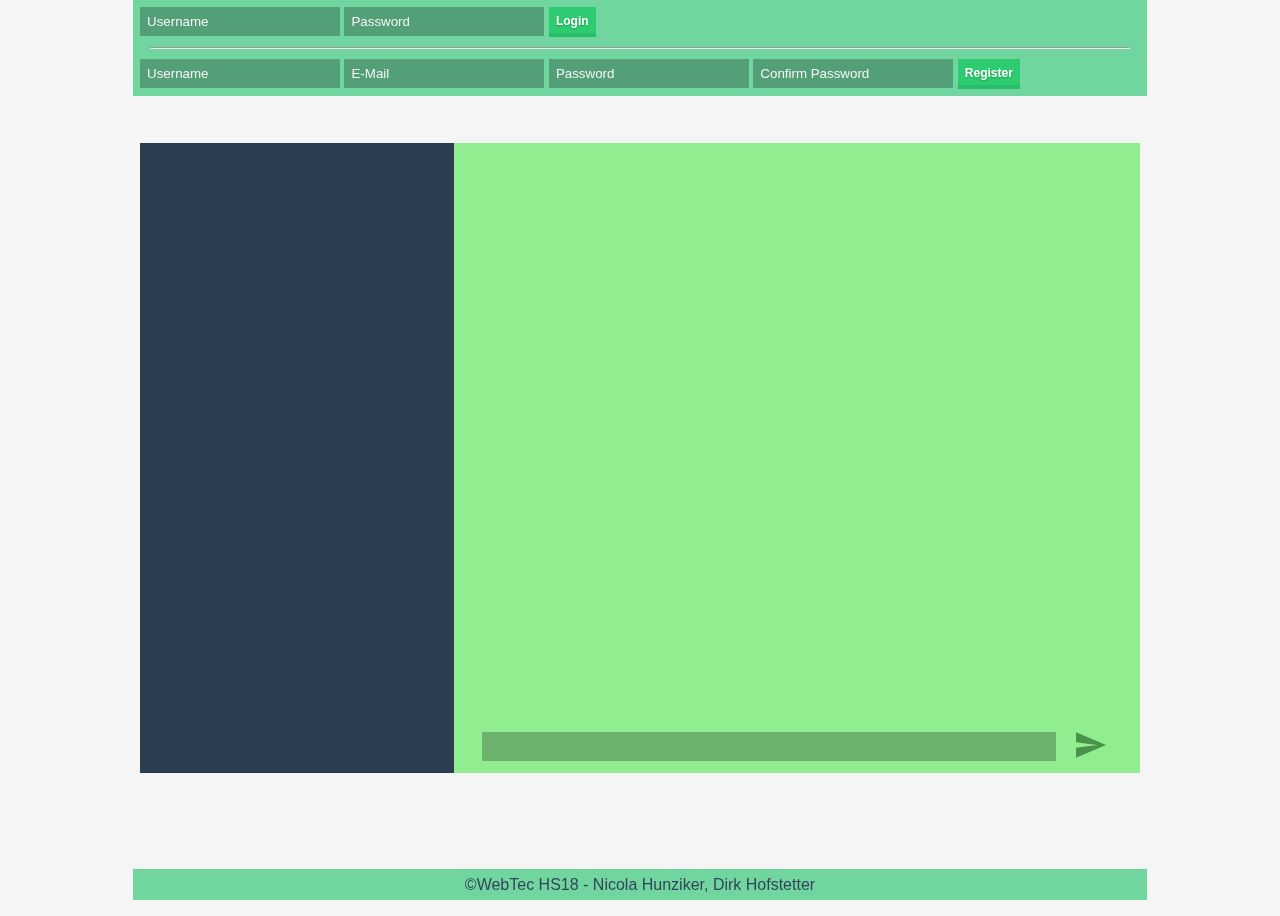
<file: index.html>
<!DOCTYPE html>
<html>

  <head>
    <meta charset="utf-8">
    <meta name="viewport" content="width=device-width, initial-scale=1, shrink-to-fit=no">
    <meta name="author" content="Nicola Hunziker, Dirk Hofstetter">
    <link rel="stylesheet" type="text/css" href="js/jScrollPane/jScrollPane.css" />
    <link rel="stylesheet" type="text/css" href="css/style.css" />
    <link rel="icon" href="img/ico/greenchat.ico">
    <title>Green Chat</title>
  </head>

  <body>
    <div class="loader"></div>
    <header>
      <div id="chatTopBar"></div>
      <div id="forms">
        <form id="loginForm" method="post" action="">
          <input type="text" id="name" name="name" maxlength="16" placeholder="Username" autocomplete="off" />
          <input type="password" id="password" name="password" placeholder="Password" />
          <input type="submit" class="blueButton" value="Login" />
        </form>

        <form id="registerForm" method="post" action="">
          <hr style="margin: 10px;">
          <input type="text" id="register_name" name="name" maxlength="16" placeholder="Username" autocomplete="off" />
          <input type="email" id="register_email" name="email" placeholder="E-Mail" autocomplete="off" />
          <input type="password" id="register_password" name="password" placeholder="Password" />
          <input type="password" id="register_confirmPassword" name="confirmPassword" placeholder="Confirm Password" />
          <input type="submit" class="blueButton" value="Register" />
        </form>
      </div>
    </header>

    <div id="frame">

      <div id="userPane">
        <div id="chatUsers"></div>
      </div>

      <div id="chatContainer">

        <div id="chatLineHolder"></div>

        <div id="chatBottomBar">

          <form id="submitForm" method="post" action="">
            <div id="spacer_left"></div>
            <input id="chatText" name="chatText" maxlength="255" autocomplete="off" />
            <div id="spacer_center"></div>
            <button type="submit" class="sendButton">
              <img src="img/send.svg" width="30" height="30" alt="send" onmouseover="this.src='img/send_pushed.svg';" onmouseout="this.src='img/send.svg';" />
            </button>
            <div id="spacer_right"></div>
          </form>

        </div>

      </div>

    </div>

    <footer>&copy;WebTec HS18 - Nicola Hunziker, Dirk Hofstetter</footer>

    <script src="js/jquery-1.4.2.min.js"></script>
    <script>
      $(window).load(function() {
        $(".loader").fadeOut("slow");
      })
    </script>
    <script src="js/jScrollPane/jquery.mousewheel.js"></script>
    <script src="js/jScrollPane/jScrollPane.min.js"></script>
    <script src="js/script.js"></script>
  </body>

</html>
</file>
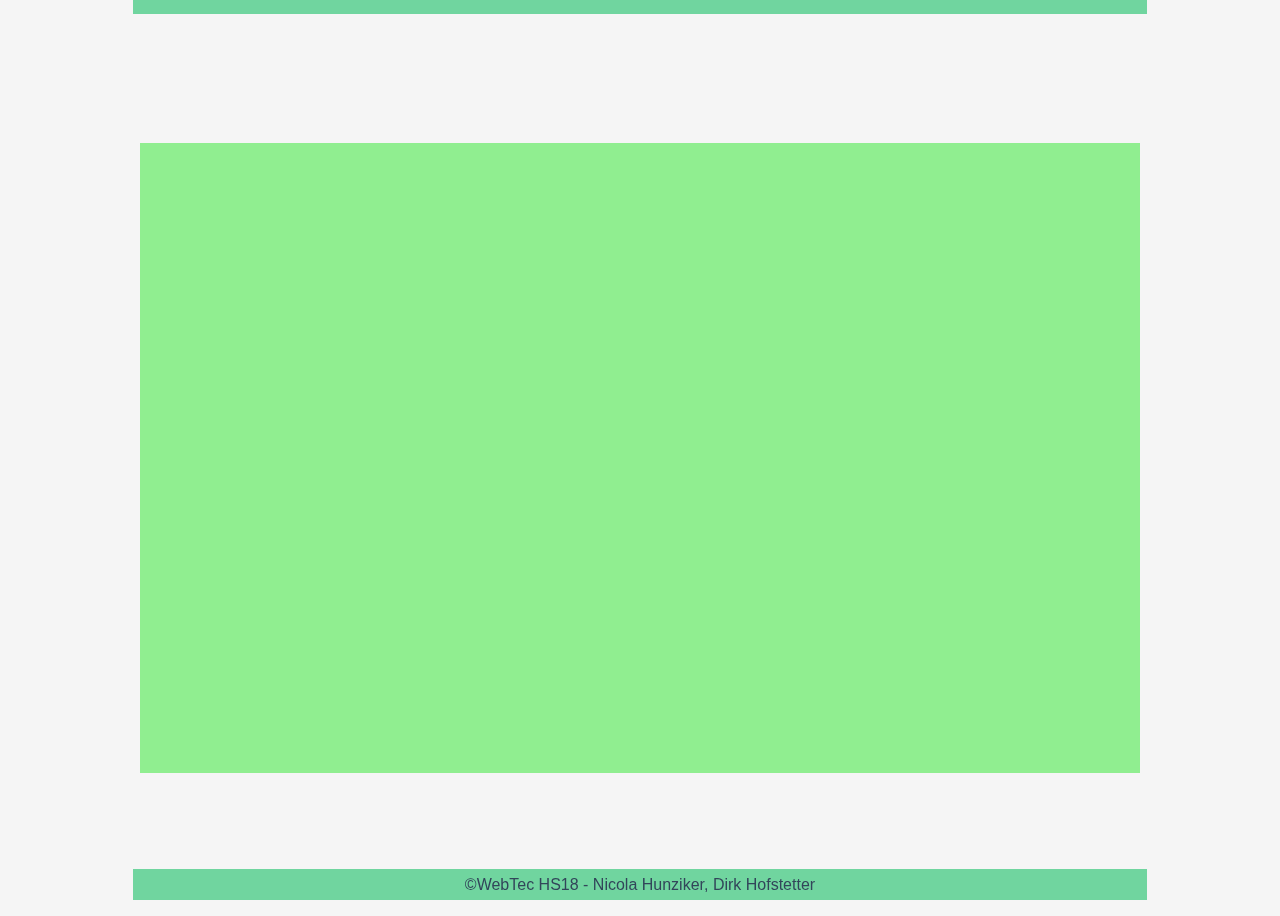
<file: admin.html>
<!DOCTYPE html>
<html>

  <head>
    <meta charset="utf-8">
    <meta name="viewport" content="width=device-width, initial-scale=1, shrink-to-fit=no">
    <meta name="author" content="Nicola Hunziker, Dirk Hofstetter">
    <link rel="stylesheet" type="text/css" href="js/jScrollPane/jScrollPane.css" />
    <link rel="stylesheet" type="text/css" href="css/style.css" />
    <link rel="icon" href="img/ico/greenchat.ico">
    <title>Green Chat</title>
  </head>

  <body>
    <div class="loader"></div>
    <header>
      <div id="chatTopBar"></div>
    </header>

    <div id="frame">
      <div id="chatContainer">

        <div id="userLineHolder">
          <table id="userTable"></table>
        </div>

        <div id="chatBottomBar">
          <div class="tip"></div>
        </div>

      </div>
    </div>
    <footer>&copy;WebTec HS18 - Nicola Hunziker, Dirk Hofstetter</footer>

    <script src="js/jquery-1.4.2.min.js"></script>
    <script>
      $(window).load(function() {
        $(".loader").fadeOut("slow");
      })
    </script>
    <script src="js/jScrollPane/jquery.mousewheel.js"></script>
    <script src="js/jScrollPane/jScrollPane.min.js"></script>
    <script src="js/admin.js"></script>
  </body>

</html>
</file>
<file: js/jScrollPane/jScrollPane.css>
/*
 * CSS Styles that are needed by jScrollPane for it to operate correctly.
 *
 * Include this stylesheet in your site or copy and paste the styles below into your stylesheet - jScrollPane
 * may not operate correctly without them.
 */

.jspContainer {
    overflow: hidden;
    position: relative;
}

.jspPane {
    position: absolute;
}

.jspVerticalBar {
    position: absolute;
    top: 0;
    right: 0;
    width: 16px;
    height: 100%;
    background: red;
}

.jspHorizontalBar {
    position: absolute;
    bottom: 0;
    left: 0;
    width: 100%;
    height: 16px;
    background: red;
}

.jspVerticalBar *,
.jspHorizontalBar * {
    margin: 0;
    padding: 0;
}

.jspCap {
    display: none;
}

.jspHorizontalBar .jspCap {
    float: left;
}

.jspTrack {
    background: #dde;
    position: relative;
}

.jspDrag {
    background: #bbd;
    position: relative;
    top: 0;
    left: 0;
    cursor: pointer;
}

.jspHorizontalBar .jspTrack,
.jspHorizontalBar .jspDrag {
    float: left;
    height: 100%;
}

.jspArrow {
    background: #50506d;
    text-indent: -20000px;
    display: block;
    cursor: pointer;
}

.jspArrow.jspDisabled {
    cursor: default;
    background: #80808d;
}

.jspVerticalBar .jspArrow {
    height: 16px;
}

.jspHorizontalBar .jspArrow {
    width: 16px;
    float: left;
    height: 100%;
}

.jspVerticalBar .jspArrow:focus {
    outline: none;
}

.jspCorner {
    background: #eeeef4;
    float: left;
    height: 100%;
}

/* Yuk! CSS Hack for IE6 3 pixel bug :( */
* html .jspCorner {
    margin: 0 -3px 0 0;
}
</file>
<file: css/style.css>
body {
	display: flex;
	flex-direction: column;
	align-items: center;
	justify-content: space-around;
	min-height: 100vh;
	background: #f5f5f5;
	font-family: "proxima-nova", "Source Sans Pro", sans-serif;
	font-size: 1em;
	color: #32465a;
	text-rendering: optimizeLegibility;
	text-shadow: 1px 1px 1px rgba(0, 0, 0, 0.004);
	-webkit-font-smoothing: antialiased;
	height: 100%;
	overflow: hidden;
}

.loader {
	position: fixed;
	left: 0px;
	top: 0px;
	width: 100%;
	height: 100%;
	z-index: 9999;
	background: url('../img/giphy.gif') 50% 50% no-repeat #F1F1F1;
}

header{
	z-index: 1;
	justify-content: space-between;
	align-items: center;
	width: 95%;
	/*min-width: 360px;*/
	max-width: 1000px;
	background-color: rgba(28, 193, 104, 0.61);
	top: 0;
	position: fixed;
	padding: 7px;
}

/* Top Bar */
#chatTopBar{
	display: flex;
	align-items: center;
}

#chatTopBar .name{
	margin-left: 10px;
}

#chatTopBar img{
	margin-left: 10px;
}

#chatTopBar span{
	display: flex;
	justify-content: space-between;
	align-items: center;
	width: 100%;
	max-width: 1000px;
}

#frame {
	display: flex;
	width: 95%;
	/*min-width: 360px;*/
	max-width: 1000px;
	height: 70vh;
	min-height: 50vh;
	max-height: 720px;
	background: lightGreen;
}
@media screen and (max-width: 360px) {
  #frame {
    width: 95%;
    height: 80vh;
  }
}

/* Chats */

#chatLineHolder{
	flex: auto;
	width: 100% !important;
	/*height: auto;
	min-height: calc(100% - 93px);
	max-height: calc(100% - 93px);
	overflow-x: hidden;
	overflow-y: scroll;*/
}

.chat{
	background:url('../img/chat_line_bg.jpg') repeat-x #d5d5d5;
	min-height:20px;
	padding:0.5% 1% 0.5% 9%;
	position:relative;
	margin:0 10px 10px 0;
	width: 90% !important;
}

@media screen and (max-width: 440px) {
  .chat {
		padding:1.5% 1% 1.5% 13%;
		width: 86%;
  }
}

.chat:last-child{
	margin-bottom:0;
}

.chat span{
	color:#777777;
	text-shadow:1px 1px 0 #FFFFFF;
	font-size:12px;
}

.chat .text{
	color:#444444;
	display:inline-block;
	font-size:15px;
	overflow:hidden;
	vertical-align:top;
	width: 95% !important;
}

.chat .gravatar{
	background:url('http://www.gravatar.com/avatar/ad516503a11cd5ca435acc9bb6523536?size=23') no-repeat;
	left:7px;
	position:absolute;
	top:7px;
}

.chat img{
	display:block;
	visibility:hidden;
}

.chat .time{
	position: absolute;
	right:10px;
	top:12px;
	font-size:11px;
}

.chat .author{
	margin-right:6px;
	font-size:11px;
}

/*.rounded{
	width: 95%;
}*/

/*Chat user area*/
#frame #userPane {
  min-width: 280px;
  max-width: 340px;
  width: 40%;
  height: 100%;
  background: #2c3e50;
  color: #f5f5f5;
  overflow: hidden;
}
@media screen and (max-width: 735px) {
  #frame #userPane {
    width: 53px;
    min-width: 53px;
  }
}

#frame #userPane #chatUsers .user{
	background:url('http://www.gravatar.com/avatar/ad516503a11cd5ca435acc9bb6523536?size=30') no-repeat 1px 1px #444444;
	border:1px solid #111111;
	float:left;
	height:32px;
	margin:10px 0 0 10px;
	width:32px;
}

#frame #userPane #chatUsers .user img{
	border:1px solid #444444;
	display:block;
	visibility:hidden;
}

#chatContainer{
	width: 100%;
	/*min-width: 360px;*/
	max-width: 686px;
	display: flex;
	flex-direction: column;
}

/* Bottom Bar */

#chatBottomBar{
	margin-right: 0;
	display: flex;
	justify-content: center;
	align-items: center;
	width: 100%;
	height: 53px;
}

loginForm{
	display: flex;;
}

registerForm{
	display: flex;;
}

#submitForm{
	display: flex;
	justify-content: space-around;
	align-items: center;
	width: 100%;
}

#submitForm #chatText{
	flex: 40;
	display: inline-block;
  color: white;
  padding: 7px;
  box-sizing: border-box;
  background-color: rgba(0,0,0,0.25);
  border: none;
  border-radius: 0px;
  transition:background-color 0.5s ease;
}
#submitForm #chatText:focus{
	background-color: rgba(0,0,0,0.45);
	outline: none;
}
#submitForm #spacer_left{flex: 2}
#submitForm #spacer_center{flex: 1}
#submitForm #spacer_right{flex: 2}

/* Overloading the default styles of jScrollPane */
.jspVerticalBar{
	background:none;
	width:20px;
}

.jspTrack{
	background-color:#202020;
	border:1px solid #111111;
	width:3px;
	right:-10px;
}

.jspDrag {
	background:url('../img/slider.png') no-repeat;
	width:20px;
	left:-9px;
	height:20px !important;
	margin-top:-5px;
}

.jspDrag:hover{
	background-position:left bottom;
}

.jspContainer{
		width: 100% !important;
		padding: 5px;
}

.jspPane{
		width: 96% !important;
		position: relative;
}

/* Additional styles */

a.logoutButton{
	position: relative;
	vertical-align: top;
	padding: 3px 7px;
	font-size: 12px;
	color: white;
	text-align: center;
	text-shadow: 0 1px 2px rgba(0, 0, 0, 0.25);
	background: #2ecc71;
	border: 0;
	border-bottom: 2px solid #28be68;
	cursor: pointer;
	box-shadow: inset 0 -2px #28be68;
	text-decoration: none;
}
a.logoutButton:focus {
	outline: none;
	box-shadow: none;
}
a.logoutButton:active {
	top: 1px;
	outline: none;
	border-bottom: 1px solid #28be68;
	box-shadow: none;
}

a.adminButton{
	position: relative;
	vertical-align: top;
	padding: 3px 7px;
	font-size: 12px;
	color: white;
	text-align: center;
	text-shadow: 0 1px 2px rgba(0, 0, 0, 0.25);
	background: #2ecc71;
	border: 0;
	border-bottom: 2px solid #28be68;
	cursor: pointer;
	box-shadow: inset 0 -2px #28be68;
	margin-right: 10px;
	text-decoration: none;
}
a.adminButton:focus {
	outline: none;
	box-shadow: none;
}
a.adminButton:active {
	top: 1px;
	outline: none;
	border-bottom: 1px solid #28be68;
	box-shadow: none;
}

input.blueButton{
	vertical-align: top;
	padding: 7px;
	font-size: 12px;
	font-weight: bold;
	color: white;
	text-align: center;
	text-shadow: 0 1px 2px rgba(0, 0, 0, 0.25);
	background: #2ecc71;
	border: 0;
	border-bottom: 2px solid #28be68;
	cursor: pointer;
	box-shadow: inset 0 -2px #28be68;
}
input.blueButton:active {
	position: relative;
	top: 1px;
	outline: none;
	border-bottom: 1px solid #28be68;
	box-shadow: none;
}
input.blueButton:focus {
	outline: none;
	box-shadow: none;
}
@media screen and (max-width: 420px) {
  input.blueButton {
		padding: 2px 3px;
		font-size: 10px;
  }
}

.sendButton{
	background:transparent;
	border: 0;
}
.sendButton:focus{
	outline: none;
}

input[type=text], input[type=password], input[type=email] {
  display: inline-block;
  color: white;
  padding: 7px;
  width: 20%;
  box-sizing: border-box;
  background-color: rgba(0,0,0,0.25);
  border: none;
  border-radius: 0px;
  transition:background-color 0.5s ease;
}

input[type=text]:focus, input[type=password]:focus, input[type=email]:focus {
  background-color: rgba(0,0,0,0.45);
}

input[type=text]::-webkit-input-placeholder, input[type=password]::-webkit-input-placeholder, input[type=email]::-webkit-input-placeholder {
  color: whiteSmoke;
}

/*.sendButton{
	background-image: url(img/send.svg);
	background-size: 30px 30px;
	background-position: 11px 8px;
	background-repeat: no-repeat;
}*/

p.noChats,
#chatUsers .count{
	clear:both;
	font-size:12px;
	padding:10px;
	text-align:center;
}

#chatUsers .count{
	font-size:11px;
}

#chatErrorMessage{
	background-color:red;
	color:#fff;
	text-shadow:1px 1px 0 #940f0f;
	position: fixed;
	display: flex;
	text-align: center;
	height: 17px;
	width: 95%;
	max-width: 1000px;
	padding: 7px;
	bottom: 0;
}

#chatSuccessMessage{
	background-color:green;
	color:#fff;
	text-shadow:1px 1px 0 #35940f;
	position: fixed;
	display: flex;
	text-align: center;
	height: 17px;
	width: 95%;
	max-width: 1000px;
	padding: 7px;
	bottom: 0;
}

footer{
	position: fixed;
	background-color: rgba(28, 193, 104, 0.61);
	display: flex;
  justify-content: center;
  height: 17px;
  width: 95%;
  max-width: 1000px;
  padding: 7px;
  bottom: 0;
}
@media screen and (max-width: 420px) {
  footer {
		font-size: 0.7em;
		padding: 3px;
		height: 13px;
  }
}
</file>
